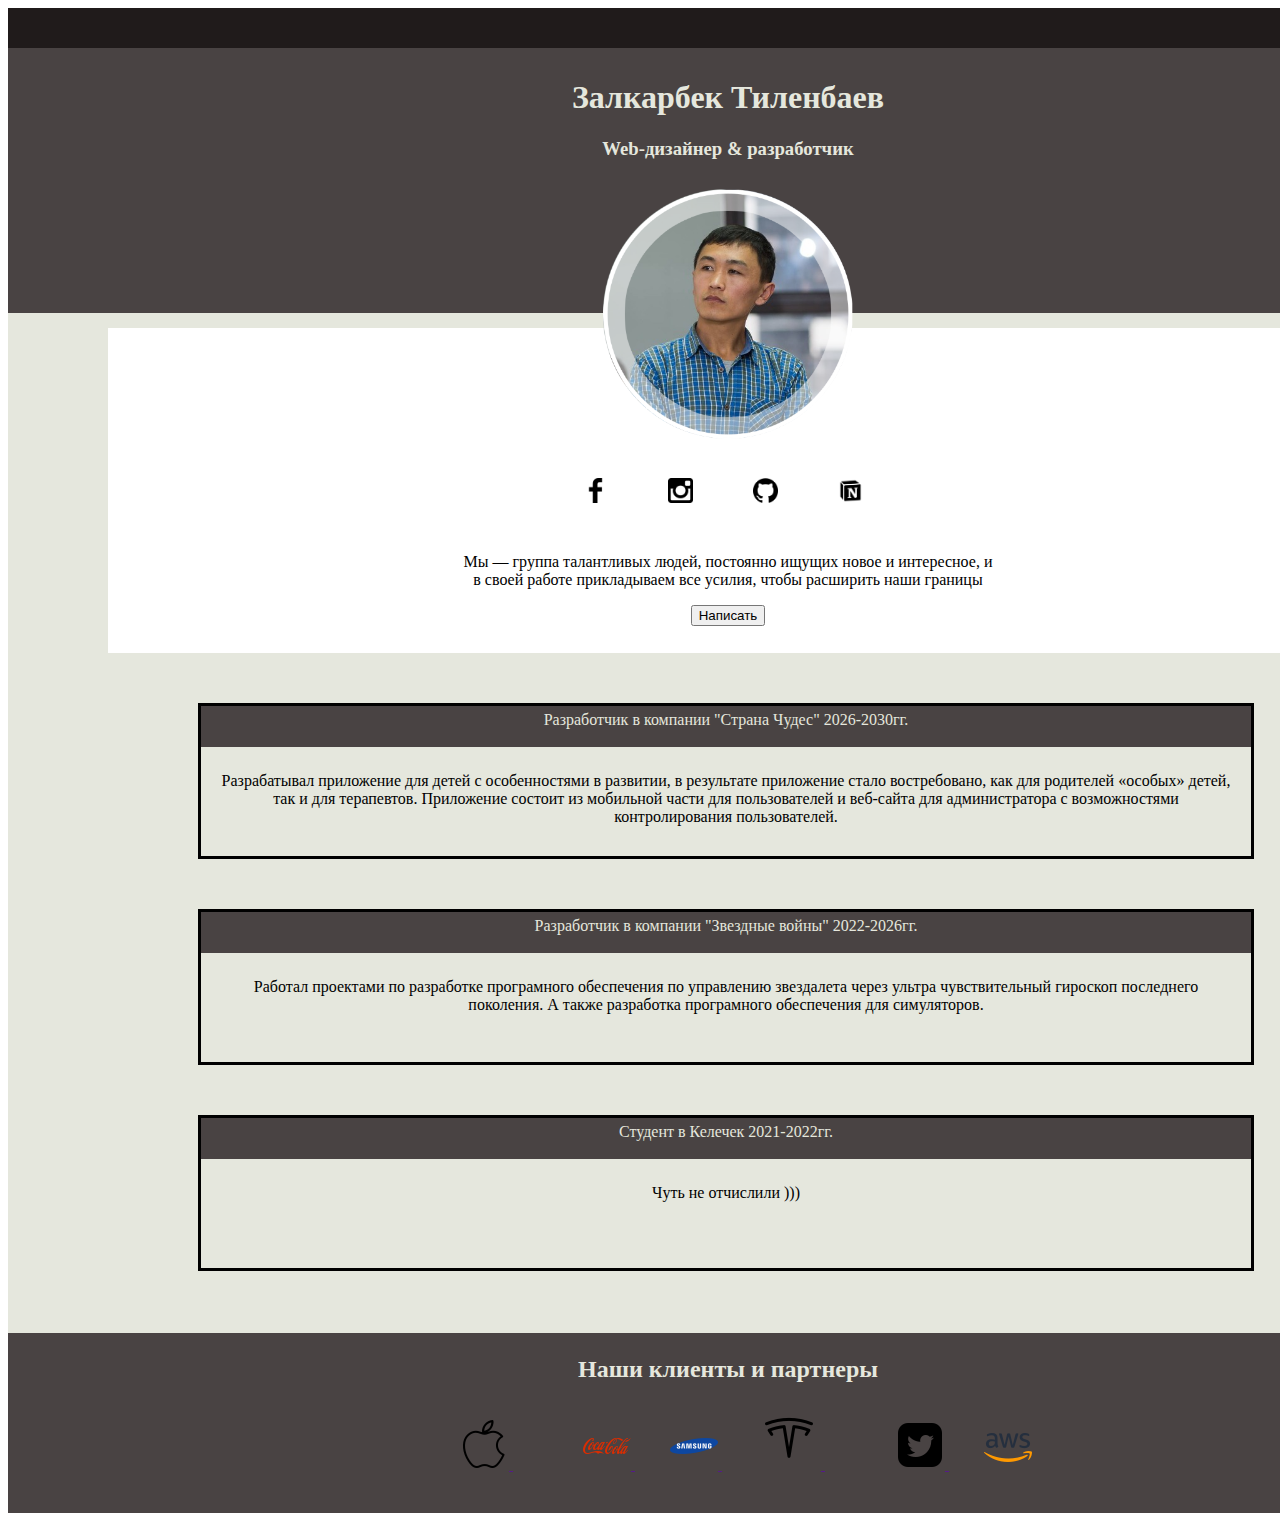
<file: index.html>
<!DOCTYPE html>
<html lang="en">
<head>
    <meta charset="UTF-8">
    <meta http-equiv="X-UA-Compatible" content="IE=edge">
    <meta name="viewport" content="width=device-width, initial-scale=1.0">
    <title>Document</title>
    <link rel="stylesheet" href="style.css">
</head>
<body>

    <div class="header">
        <div class="header__title_1"></div>
        <div class="header__title">
            <h1 class="name">Залкарбек Тиленбаев</h1>
            <h3>Web-дизайнер & разработчик</h3>
            <div class="img"><img src="img/3.png" alt="" class="img__img"></div>
        </div>
        
    </div>

    <div class="main-0">

        <div class="main">
            <div class="main__link">
                <a href="https://www.facebook.com/"  target="_blank"><img class="face" src="icons/face.png" alt=""></a>
                <a href="https://www.instagram.com/zalkary4"  target="_blank"><img class="instagram" src="icons/inst.png" alt=""></a>
                <a href="https://github.com/zalkary4"  target="_blank"><img class="github" src="icons/github.png" alt=""></a>
                <a href="https://www.notion.so/zalkarbek-tilenbaev-kk-0340f4567bd14d1287c2c5f06556b87c"  target="_blank"><img class="notion" src="icons/notion.png" alt=""></a>         
            </div>
            <div class="main__text">
                <p class="main__text_inner">Мы — группа талантливых людей, постоянно ищущих новое и интересное, и в своей работе прикладываем все усилия, чтобы расширить наши границы</p>
            </div>
            <div class="main__btn">
                <a href=""><button class="btn-1">Написать</button></a>
            </div>            
        </div>

        <div class="container">
            <div class="cont__header">Разработчик в компании "Страна Чудес" 2026-2030гг.</div>        
            <div class="cont__body">Разрабатывал приложение для детей с особенностями в развитии, в результате приложение стало востребовано, как для родителей «особых» детей, так и для терапевтов. Приложение состоит из мобильной части для пользователей и веб-сайта для администратора с возможностями контролирования пользователей.</div>            
        </div>

        <div class="container">
            <div class="cont__header">Разработчик в компании "Звездные войны" 2022-2026гг.</div>        
            <div class="cont__body">Работал проектами по разработке програмного обеспечения по управлению звездалета через ультра чувствительный гироскоп последнего поколения. А также разработка програмного обеспечения для симуляторов.</div>
        </div>
        <div class="container">
            <div class="cont__header">Студент в Келечек 2021-2022гг.</div>        
            <div class="cont__body">Чуть не отчислили )))</div>
        </div>

    </div>
    
    <div class="footer">
        <div class="footer__title"><h2>Наши клиенты и партнеры</h2></div>
        <div class="footer__links">
            <a href="" class="logo-apple"><img src="logo/apple.png" alt="">
            </a>
            <a href="" class="logo-cola"><img src="logo/cola.png" alt="">
            </a>
            <a href="" class="logo-samsung"><img src="logo/icons8-самсунг-48.png" alt="">
            </a>
            <a href="" class="logo-tesla"><img src="logo/tesla.png" alt="">
            </a>
            <a href="" class="logo-toyota"><img src="logo/toyota.png" alt="">
            </a>
            <a href="" class="logo-amazon"><img src="logo/armani.png" alt="">
            </a>
        </div>

    </div>

</body>
</html>
</file>
<file: style.css>
body {
    box-sizing: border-box;
}

.header__title_1 {
    height: 40px;
    background-color: rgb(32, 27, 27);
}
.header {
    width: 1440px;
    height: 305px;
    background-color: rgb(73, 67, 67);
    color: rgb(229, 231, 221);
    text-align: center;
    margin: 0 auto;
}

.header__title {
    padding: 10px 0 ; 
}

.main {
    max-width: 1240px;
    height: 325px;
    background-color: rgb(255, 255, 255);
    margin: 0 auto;
}

.img {
    padding-top: 10px;
    display: flex;
    justify-content:space-around;
    height: 250px;
}

.main-0 {
    width: 1420px;
    height: 1000px;
    padding: 10px;
    margin: 0 auto;
    background-color: rgb(229, 231, 221);#fff;   
}

.main {
    margin-top: 5px;
}
.main__link {
    display: inline;
    display: flex;
    padding-top: 120px;
    padding-left: 445px;
    align-items:center;
}

.face,
.instagram,
.github,
.notion {
    width: 25px;
    padding: 30px;
}

.face:hover {
   -webkit-transform: scale(1.5);
    -ms-transform: scale(1.2);
    transform: scale(1.2); 
}

.instagram:hover {
    -webkit-transform: scale(1.2);
     -ms-transform: scale(1.2);
     transform: scale(1.2); 
} 
.github:hover {
    -webkit-transform: scale(1.2);
     -ms-transform: scale(1.2);
     transform: scale(1.2); 
} 
.notion:hover {
    -webkit-transform: scale(1.2);
     -ms-transform: scale(1.2);
     transform: scale(1.2); 
} 

.main__text_inner {
    /* display: block; */
    width: 540px;
    padding-left: 350px;
    text-align: center;
}

.main__btn {
    margin: 0 auto;
    margin-top: 15px ;
    text-align: center;
}


.btn-1:hover {
    background-color: chartreuse;
}

.container {
    margin-left: 180px;
    margin-top: 50px;
    flex-wrap: wrap;
    width: 1050px;
    height: 150px;
    border-style: solid;
}

.cont__header {
    margin-bottom: 10px;
    padding-top: 5px;
    color: rgb(229, 231, 221);
    width: 1050px;
    height: 36px;
    background-color: rgb(73, 67, 67);
    text-align: center
}

.cont__body {
    padding: 15px;
    text-align: center;
}

.footer {
    width: 1440px;
    height: 180px;
    padding-top: 0;
    background-color: rgb(73, 67, 67);
    color: rgb(229, 231, 221);
    text-align: center;
    margin: 0 auto;
}

.footer__title {
    padding: 3px;
    color: rgb(229, 231, 221);
}

.logo-apple,
.logo-armani,
.logo-tesla,
.logo-cola,
.logo-toyota 
{
    padding: 35px;
}

.footer__links {
    
    display:list-item;
    /* display: flex; */
    align-items:center;
    padding-bottom: 35px;

}
</file>
